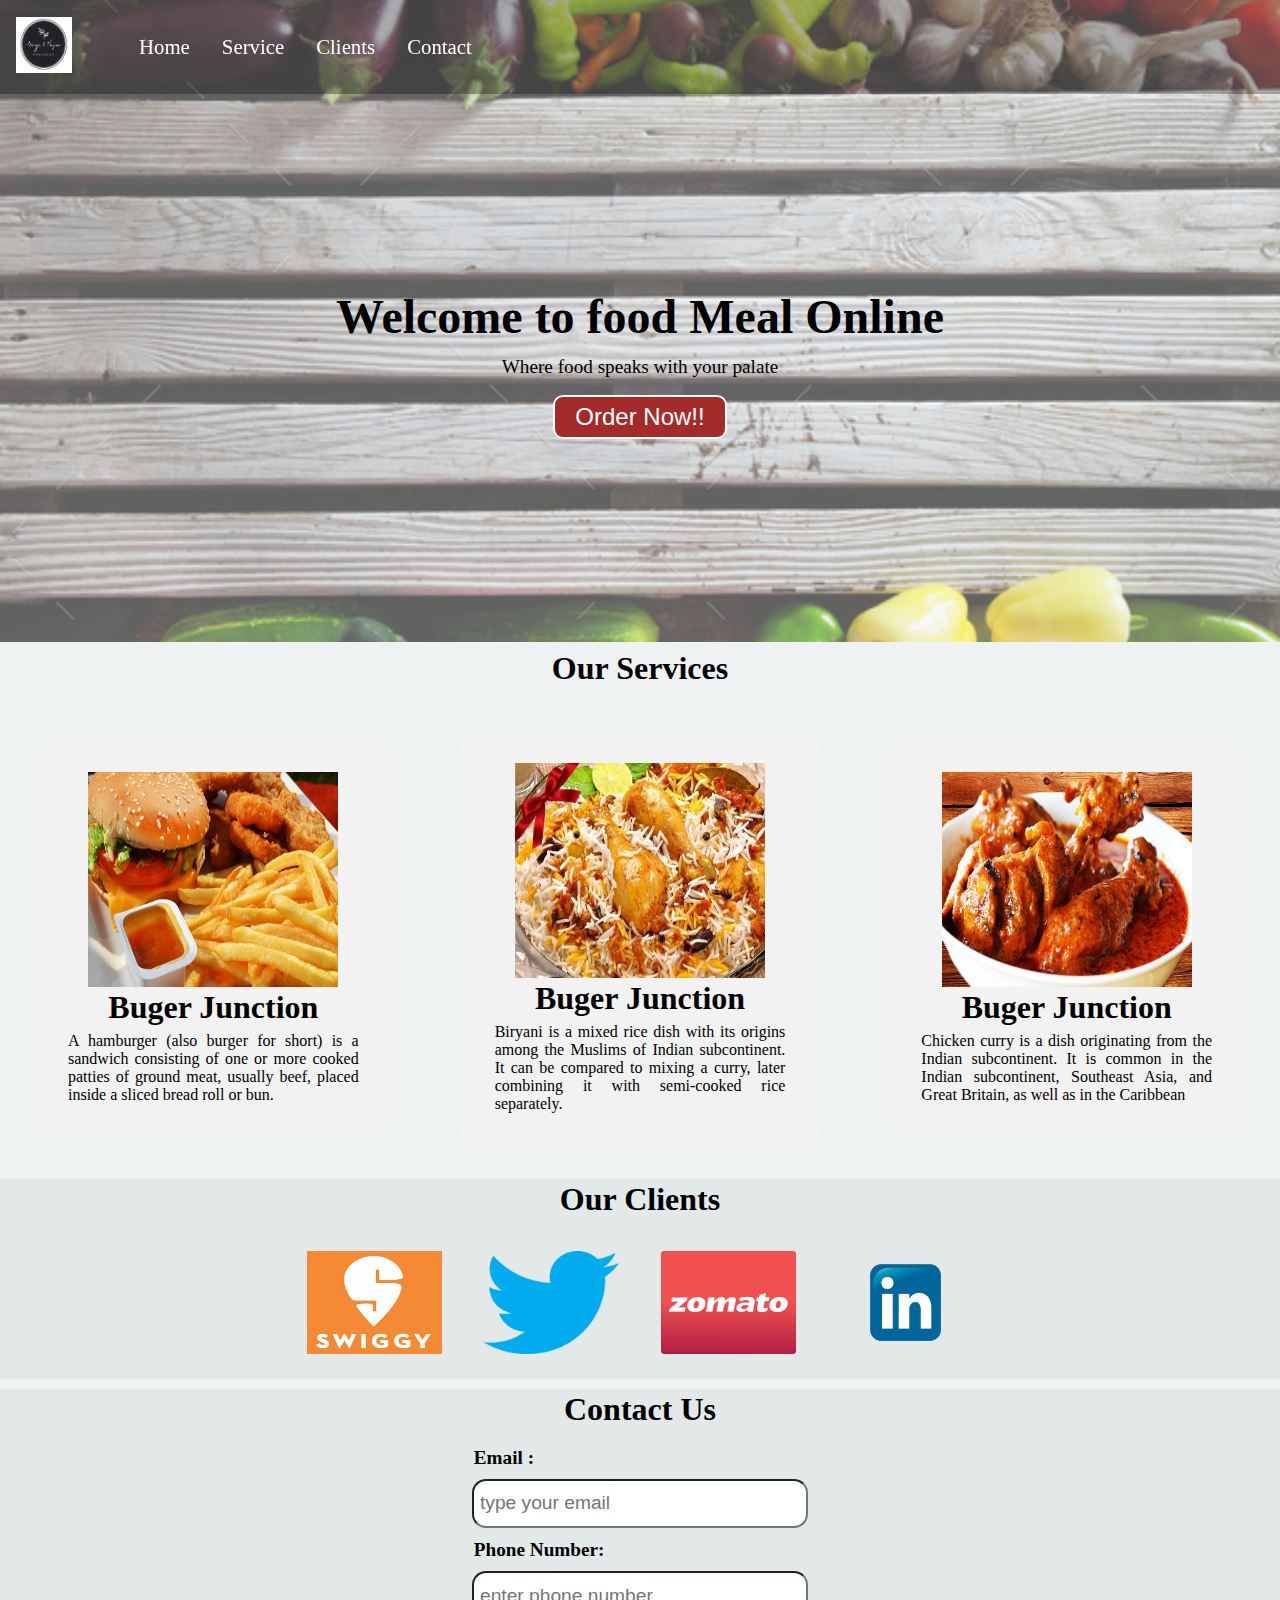
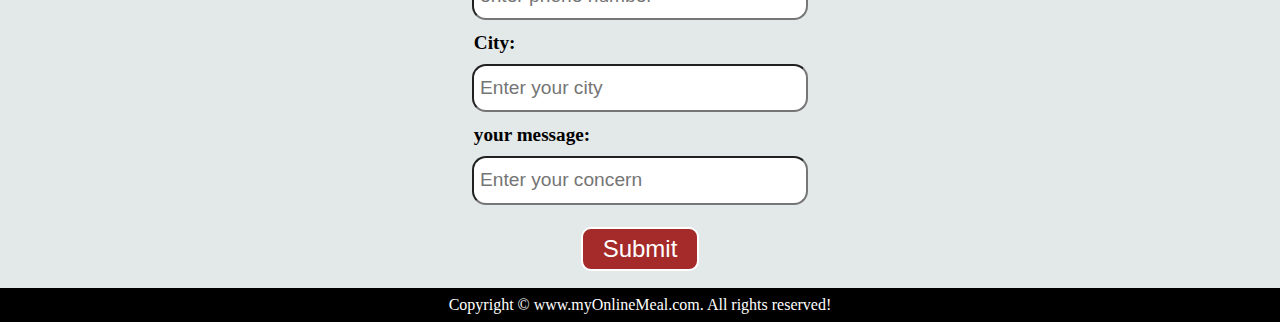
<file: html/index.html>
<!DOCTYPE html>
<html lang="en">
<head>
    <meta charset="UTF-8">
    <meta name="viewport" content="width=device-width, initial-scale=1.0">
    <title>Food Ordering System</title>
    <link rel="stylesheet" href="../Css/style.css">
    <link rel="stylesheet" href="../Css/mobile.css" media="screen and (max-width:600px)">
    <link rel="stylesheet" href="../Css/tablet.css" media="screen and (min-width:601px) and (max-width:768px)">
    <link rel="stylesheet" href="../Css/tablePotrait.css" media="screen and (min-width:769px) and (max-width: 992px)">
</head>
<body>
    <nav id="navbar">
        <div id="logo">
            <img src="..\Images\logo.PNG">
        </div>
            <ul>
                <li class="item"><a href="#home">Home</a></li>
                <li class="item"><a href="#services-container">Service</a></li>
                <li class="item"><a href="#client-section">Clients</a></li>
                <li class="item"><a href="#contactUs">Contact</a></li>
            </ul>
    </nav> 

    <section id="home">
        <h1 class="primary">Welcome to food Meal Online</h1>
        <p>Where food speaks with your palate</p>
        <button class="btn">Order Now!!</button>
    </section>
   <!-- service Section -->
    <section id="services-container">
        <h1 class="primary">Our Services</h1>
        <div id="service">
            <div class="box">
                <img src="../Images/fooditem1.jpg" alt="fodd item" width="160" height="160">
                <h1 class="foodHeading">Buger Junction</h1>
                <p class="foodDescription">A hamburger (also burger for short) is a sandwich consisting of one or more cooked patties of ground meat, usually beef, placed inside a sliced bread roll or bun.</p>
            </div>
            <div class="box">
                <img src="../Images/foodItem2.jpg" alt="fodd item" width="160" height="160">
                <h1>Buger Junction</h1>
                <p>Biryani is a mixed rice dish with its origins among the Muslims of Indian subcontinent. It can be compared to mixing a curry, later combining it with semi-cooked rice separately. </p>
            </div>
            <div class="box">
                <img src="../Images/fooditem3.png" alt="fodd item" width="160" height="160">
                <h1>Buger Junction</h1>
                <p>Chicken curry is a dish originating from the Indian subcontinent. It is common in the Indian subcontinent, Southeast Asia, and Great Britain, as well as in the Caribbean</p>
            </div>
        </div>
    </section>
<!-- 
    Client section -->
    <section id="client-section">
        <h1 class="primary">Our Clients</h1>
        <div id="clients">
            <div class="client-box">
                <img src="../Images/client1.png" alt="our client apple">
            </div>
            <div class="client-box">
                <img src="../Images/client2.png" alt="our client apple">
            </div>
            <div class="client-box">
                <img src="../Images/client3.png" alt="our client apple">
            </div>
            <div class="client-box">
                <img src="../Images/client4.png" alt="our client apple">
            </div>
        </div>
    </section>

    <section id="contactUs">
        <h1 class="primary">Contact Us</h1>
        <div id="contac-form">
           <form action="send.php" method="POST">
               <div class="form-item">
                <label >Email :</label>
                <input class="inputtag" type="email" placeholder="type your email" required="true">
               </div>
               <div class="form-item">
                <label>Phone Number:</label>
                <input class="inputtag" type="tel" placeholder="enter phone number" required="true">
               </div>
               <div class="form-item">
                <label>City:</label>
                <input class="inputtag" type="text" placeholder="Enter your city" required="true">
               </div>
               <div class="form-item">
                <label>your message:</label>
                <input class="inputtag" type="text" placeholder="Enter your concern">
               </div>  
               <input class='btn' type="submit" name="submit">
           </form>    
        </div>
    </section>

    <footer id="footer">
        <div>Copyright &copy; www.myOnlineMeal.com. All rights reserved!</div>
    </footer>
</body>
</html>
</file>
<file: Css/style.css>
*{
    margin: 0px;
    padding: 0px;

}
body{
    background-color: rgba(196, 209, 207, 0.274);
}
#navbar{
    display: flex;
    align-items: center;
    position: sticky;
    top: 0px;
    z-index: 5;
}
#navbar::before{
    content: "";
    background-color: black;
    position: absolute;
    top:0px;
    left:0px;
    height: 100%;
    width:100%;
    z-index: -1;
    opacity: 0.3;
}
#logo img{
    width: 56px;
    height: 56px;
    padding: 8px;
    margin: 8px;;
}
#navbar ul{
    display: flex;
    font-size: 1rem;
    /* border: 1px solid red; */
    padding :25px;
    margin : 10px;
    list-style: none;
}
#navbar ul li a{
    text-align: center;
    padding: 8px;
    margin: 8px;
    text-decoration: none;
    font-size: 1.3rem;
    color: white;

}
#navbar ul li a:hover{
    color: rgb(228, 162, 19);
    background-color: gray;
    border-radius: 9px;
    cursor: pointer;    
}

#navsearch{
    /* border: 1px solid red; */
    padding: 5px 5px 5px 5px;
    margin: 5px 5px 5px 5px;
    display: flex;
    align-items: center; 
}
#home{
    /* border: 1px solid red; */
    display: flex;
    flex-direction: column;
    align-items: center;
    justify-content: center;
    height: 544px;
}
#home::before{ 
    content: "";
    position: absolute;
    background: url('../Images/homeBackground.jpg') no-repeat center center/cover;
    height: 642px;
    top:0px;
    left:0px;
    width: 100%;
    z-index: -1;
    opacity:0.6;
}
#home h1{
    color:black;
    text-align: center;
    font-size: 3rem;
}

#home p{
    color:black;
    text-align: center;
    font-size: 1.2rem;
}
#home button:hover{
    background-color: rgb(236, 152, 26);
}
/* always used class */
.btn{
    padding: 6px 20px;
    border: 2px solid white;
    background-color: brown;
    color: white;
    margin: 17px;
    font-size: 1.5rem;
    border-radius: 10px;
    cursor:pointer;
}
.primary{
    font-size: 2rem;
    text-align: center;
    padding: 2px;
    margin: 10px;
}

/* service section */
#service{    
    display: flex;
    justify-content: center;
    align-items: center;
    margin: 0px;
    padding: 0px;
    z-index: -2;
}
#service  .box{
    padding: 2rem;
    margin: 2rem 2rem;
    border-radius: 28px;
    background: #f2f2f2;
    margin-bottom: 20px;
    width: 19rem;
    height: auto;
}
#service .box img{ 
    height: 215px;
    /* below image to aligh center */
    display: block;
    margin: auto;
    width: 250px;
 }
 #service .box p{
     padding: 4px;
     text-align: justify;
 }
 #service .box h1{
    padding: 2px;
    text-align: center;
    justify-content: center;
}

/*  client section */
#client-section{
    position: relative;
    background-color: rgba(196, 209, 207, 0.274);
    margin: 0px;
    padding: 0px;
   
}
#clients{
    display: flex;
    flex-wrap: wrap;
    flex-direction: row;
    justify-content: center;
}
#clients .client-box img{
    height: 103px;
    width: 135px;
    margin: 10px;
    padding: 11px;
}
/* contact form */
#contactUs{
    background-color: rgba(196, 209, 207, 0.274);
}

#contac-form form{
    display: flex;
    flex-direction: column;
    align-items: center;
    justify-content: center;
}

#contac-form form label{
    font-size: 1.2rem;
    font-weight: bold;
}
#contac-form form .inputtag{
    width: 20rem;
    height: 2rem;
    margin: 0.3rem;
    padding: 0.4rem;;
    border-radius: 14px;
    font-size: 1.2rem;
}
.form-item input{
    display: flex;
    flex-direction: column;
    justify-content: center;
    align-items: center;
    padding: 5px;
    margin: 2px;
}
.form-item label{
    display: flex;
    flex-direction: column;
    padding: 5px;
    margin: 2px;
}
input[type='submit']:hover{
    background-color: rgb(236, 152, 26);
}
/* code to put things in center */
#footer{
    display: flex;
    align-items: center;
    justify-content: center;
    padding: .5rem;
    background-color: black;
    color: white;
}
</file>
<file: Css/mobile.css>
/* nav Section */
html {
    scroll-behavior: smooth;
  }
#navbar{
    flex-direction: column;
}

#navbar #logo img{
    padding: 0rem;
    margin: .5rem;
}
#navbar ul{
    padding:1rem;
    margin: 0rem;
}
#navbar ul li a{
    font-size: 1rem;
    
}
/* home section */
#home{
    height: 518px;
}
#home .primary{
    font-size: 2rem;
}

/* our service section */

#service{
    flex-direction: column;
    justify-content: center;
    align-items: center;
}
#service .box{
    width: 14rem;
    height: 19rem;
    padding: 1rem;
    margin: 1rem;
}
#service .box img{
    width: 10rem;
    height: 10rem;
 }

 /*form section*/
 #contac-form form .inputtag{
    width: 100%;
    margin: 0.1rem;
    padding: 0.2rem;;
    border-radius: 12px;
    font-size: 1rem;
}

/*footer*/
#footer{
    background-color: black;
    color: white;
    font-size: 0.8rem;
}
</file>
<file: Css/tablet.css>
/* body{
    background-color: rgba(238, 37, 18, 0.959);
} */
/*  nav bar */
/*home section*/

/* service section */
#service{
    flex-direction: column;
    justify-content: center;
    align-items: center;
}
#service .box{
    width: 30rem;
    height: 20rem;
    padding: 1rem;
    margin: 1rem;
}
#service .box img{
    width: 22rem;
    height: 14rem;
 }
</file>
<file: Css/tablePotrait.css>
#service{
    flex-direction: row;
    justify-content: center;
    align-items: center;
    flex-wrap: wrap;
}
#service .box{
    width: 20rem;
    height: 20rem;
    padding: 1rem;
    margin: 1rem;
}
#service .box img{
    width: 13rem;
    height: 12rem;
 }
</file>
